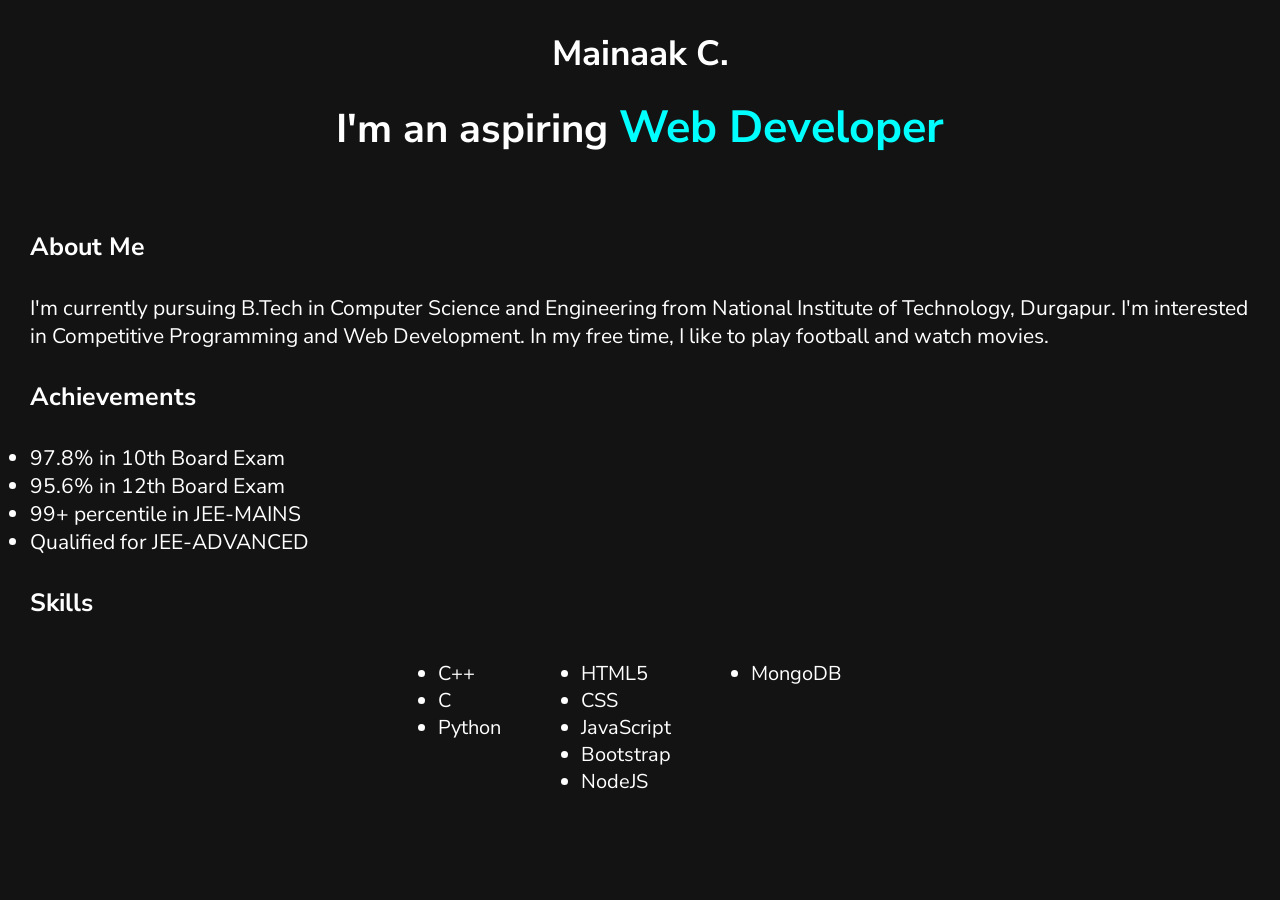
<file: simple_resume/index.html>
<!DOCTYPE html>
<html lang="en">
<head>
    <meta charset="UTF-8">
    <meta http-equiv="X-UA-Compatible" content="IE=edge">
    <meta name="viewport" content="width=device-width, initial-scale=1.0">
    <link rel="stylesheet" href="index.css">
    <title>Resume</title>
</head>
<body>
    <div class="head">
        <h2 id="name">Mainaak C.</h2>
        <h3 id="info">I'm an aspiring <x>Web Developer</x></h3>
        <br>
    </div>
    <div class="info">
        <div class="summary">
            <h2 id="about">About Me</h2>
            <div class="summary-text">
                I'm currently pursuing B.Tech in Computer Science and Engineering from National Institute of Technology, Durgapur. I'm interested in Competitive Programming and Web Development. In my free time, I like to play football and watch movies. 
            </div>
            <h2 id="ach">Achievements</h2>
            <div class="achievements">
                <ul class="ac">
                    <li>97.8% in 10th Board Exam</li>
                    <li>
                        95.6% in 12th Board Exam
                    </li>
                    <li>
                        99+ percentile in JEE-MAINS
                    </li>
                    <li>Qualified for JEE-ADVANCED</li>
                </ul> 
            </div>
            <h2 class="sk">Skills</h2>
        </div>
        <div class="skills">
            <div class="list">
                <div class="lang">
                    <ul>
                        <li>C++</li>
                        <li>C</li>
                        <li>Python</li>
                    </ul>
                </div>
                <div class="web">
                    <ul>
                        <li>HTML5</li>
                        <li>CSS</li>
                        <li>JavaScript</li>
                        <li>Bootstrap</li>
                        <li>NodeJS</li>
                    </ul>
                </div>
                <div class="dbms">
                    <ul>
                        <li>MongoDB</li>
                    </ul>
                </div>
            </div>
        </div>
    </div>
</body>
</html>
</file>
<file: simple_resume/index.css>
@import url('https://fonts.googleapis.com/css2?family=Nunito+Sans:wght@200;300;600;700&display=swap');

*{
    padding: 0;
    margin:0;
    box-sizing: border-box;
    -webkit-font-smoothing:antialiased; 
}

body {
    background-color: rgb(20, 19, 19);
    color: white;
    font-family: 'Nunito Sans', sans-serif;
}

.head {
    display: flex;
    flex-direction: column;
    justify-content: center;
    align-items: center;
    margin: 30px;
}

#name {
    color: white;
    font-size: 35px;
}

#info {
    padding: 20px;
    color: white;
    font-size: 40px;
}

x {
    color: aqua;
    font-size: 45px;
}

.info {
    display: flex;
    flex-direction: column;
    justify-content: center;
    align-items: center;

}

#about {
    padding-left: 30px;
    font-size: 25px;
}
.summary-text {
    font-size: 21px;
    padding: 30px;
}

#ach {
    padding-left: 30px;
    font-size: 25px;
}
.achievements {
    font-size: 21px;
    padding: 30px;
}

.sk {
    padding-left: 30px;
    font-size: 25px;
}

.list {
    display: flex;
    flex-direction: row;
    font-size: 20px;
}

.lang {
    margin: 40px;
}

.web {
    margin: 40px;
}

.dbms {
    margin: 40px;
}
</file>
